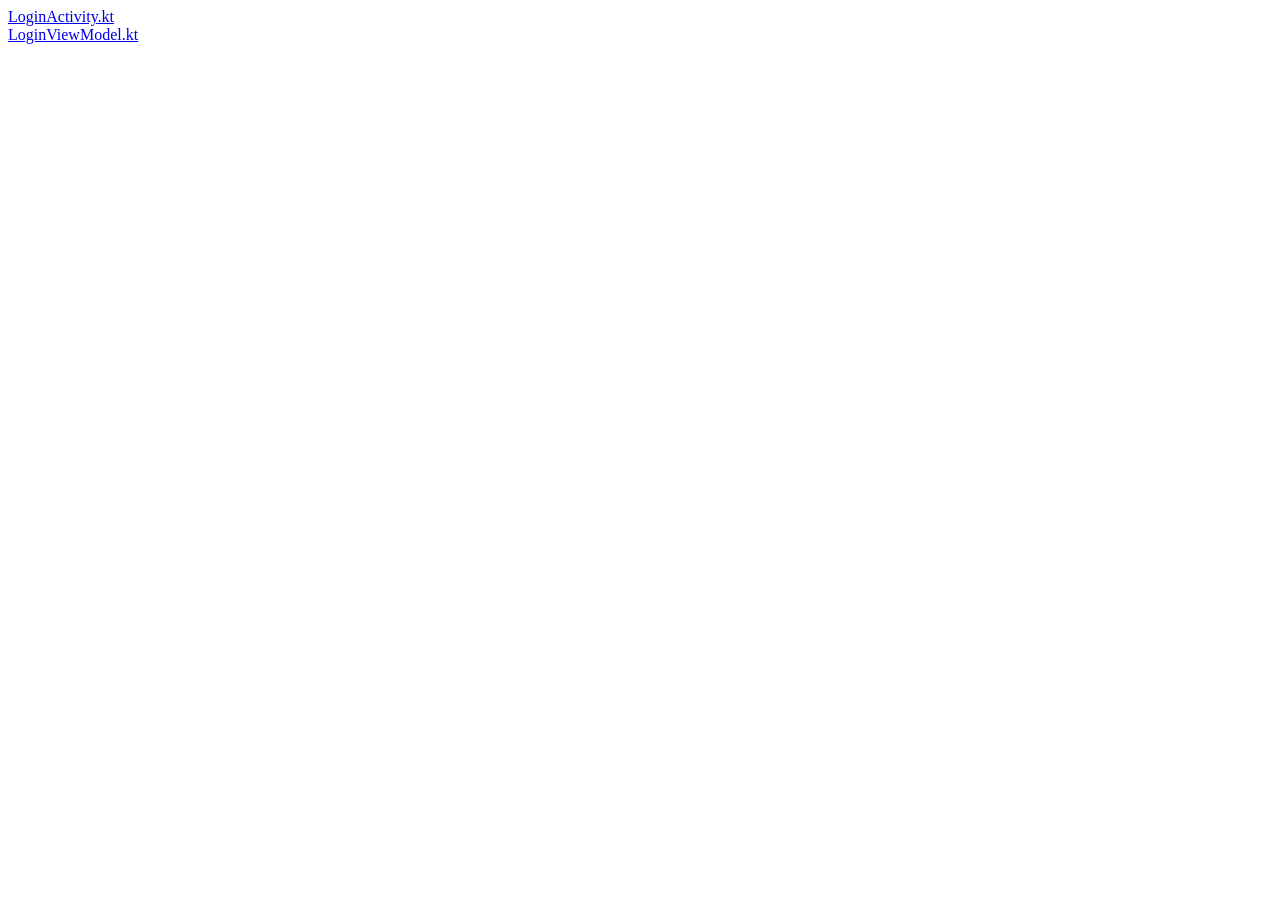
<file: FinSight/exportToHTML/com/example/finsight/ui/login/index.html>
<html><head><title>com.example.finsight.ui.login</title></head><body><a href="LoginActivity.kt.html">LoginActivity.kt</a><br /><a href="LoginViewModel.kt.html">LoginViewModel.kt</a><br /></body></html>
</file>
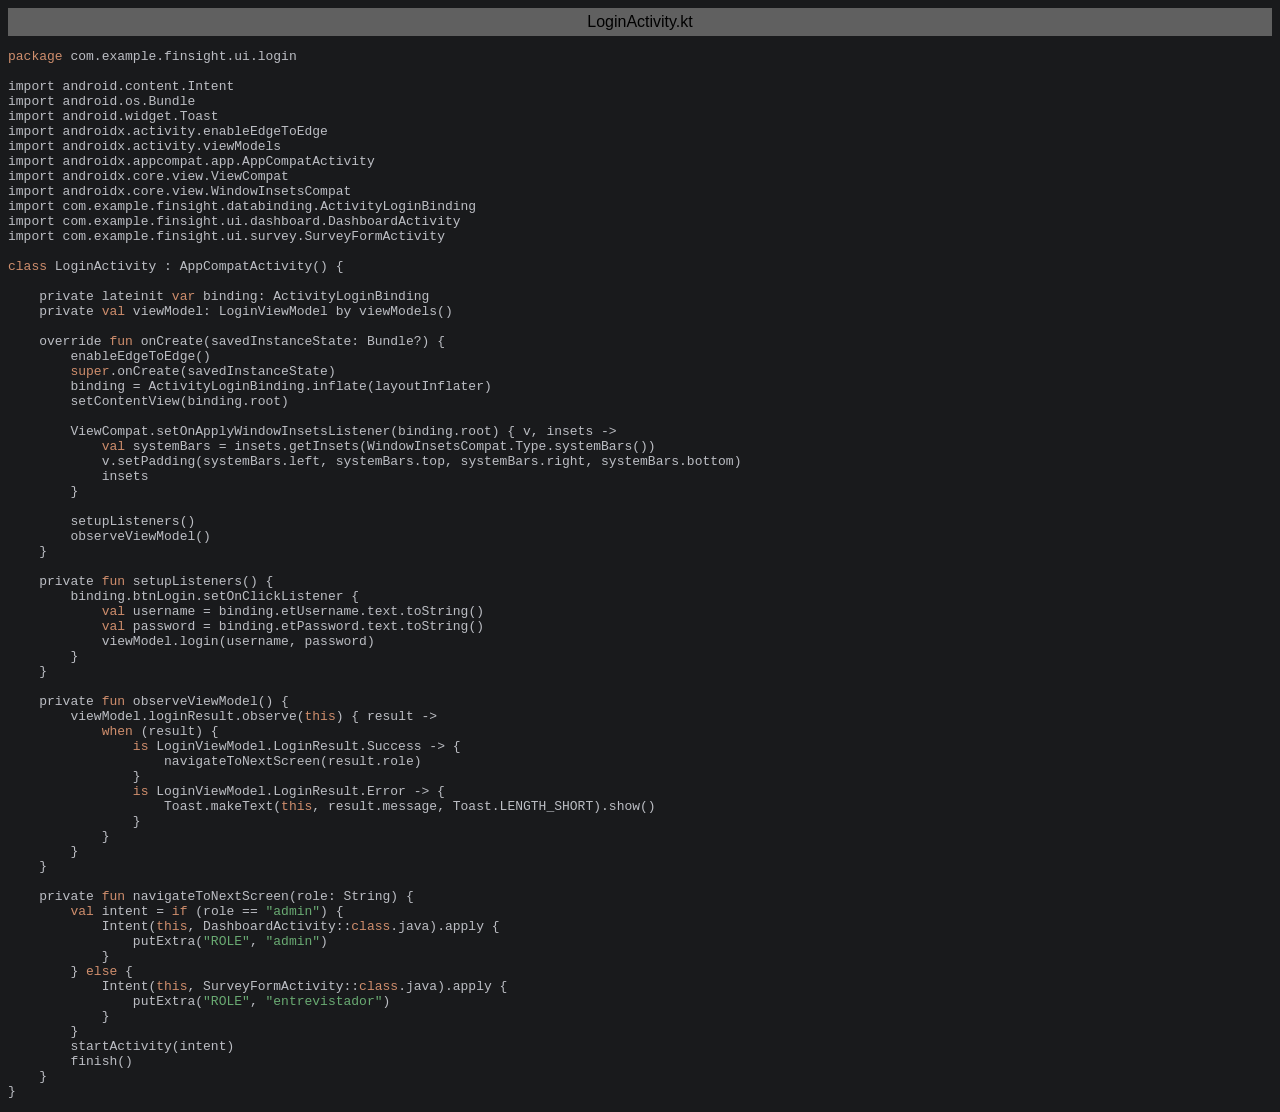
<file: FinSight/exportToHTML/com/example/finsight/ui/login/LoginActivity.kt.html>
<html>
<head>
<title>LoginActivity.kt</title>
<meta http-equiv="Content-Type" content="text/html; charset=utf-8">
<style type="text/css">
.s0 { color: #cf8e6d;}
.s1 { color: #bcbec4;}
.s2 { color: #bcbec4;}
.s3 { color: #6aab73;}
</style>
</head>
<body bgcolor="#191a1c">
<table CELLSPACING=0 CELLPADDING=5 COLS=1 WIDTH="100%" BGCOLOR="#606060" >
<tr><td><center>
<font face="Arial, Helvetica" color="#000000">
LoginActivity.kt</font>
</center></td></tr></table>
<pre><span class="s0">package </span><span class="s1">com</span><span class="s2">.</span><span class="s1">example</span><span class="s2">.</span><span class="s1">finsight</span><span class="s2">.</span><span class="s1">ui</span><span class="s2">.</span><span class="s1">login</span>

<span class="s1">import android</span><span class="s2">.</span><span class="s1">content</span><span class="s2">.</span><span class="s1">Intent</span>
<span class="s1">import android</span><span class="s2">.</span><span class="s1">os</span><span class="s2">.</span><span class="s1">Bundle</span>
<span class="s1">import android</span><span class="s2">.</span><span class="s1">widget</span><span class="s2">.</span><span class="s1">Toast</span>
<span class="s1">import androidx</span><span class="s2">.</span><span class="s1">activity</span><span class="s2">.</span><span class="s1">enableEdgeToEdge</span>
<span class="s1">import androidx</span><span class="s2">.</span><span class="s1">activity</span><span class="s2">.</span><span class="s1">viewModels</span>
<span class="s1">import androidx</span><span class="s2">.</span><span class="s1">appcompat</span><span class="s2">.</span><span class="s1">app</span><span class="s2">.</span><span class="s1">AppCompatActivity</span>
<span class="s1">import androidx</span><span class="s2">.</span><span class="s1">core</span><span class="s2">.</span><span class="s1">view</span><span class="s2">.</span><span class="s1">ViewCompat</span>
<span class="s1">import androidx</span><span class="s2">.</span><span class="s1">core</span><span class="s2">.</span><span class="s1">view</span><span class="s2">.</span><span class="s1">WindowInsetsCompat</span>
<span class="s1">import com</span><span class="s2">.</span><span class="s1">example</span><span class="s2">.</span><span class="s1">finsight</span><span class="s2">.</span><span class="s1">databinding</span><span class="s2">.</span><span class="s1">ActivityLoginBinding</span>
<span class="s1">import com</span><span class="s2">.</span><span class="s1">example</span><span class="s2">.</span><span class="s1">finsight</span><span class="s2">.</span><span class="s1">ui</span><span class="s2">.</span><span class="s1">dashboard</span><span class="s2">.</span><span class="s1">DashboardActivity</span>
<span class="s1">import com</span><span class="s2">.</span><span class="s1">example</span><span class="s2">.</span><span class="s1">finsight</span><span class="s2">.</span><span class="s1">ui</span><span class="s2">.</span><span class="s1">survey</span><span class="s2">.</span><span class="s1">SurveyFormActivity</span>

<span class="s0">class </span><span class="s1">LoginActivity : AppCompatActivity</span><span class="s2">() {</span>

    <span class="s1">private lateinit </span><span class="s0">var </span><span class="s1">binding: ActivityLoginBinding</span>
    <span class="s1">private </span><span class="s0">val </span><span class="s1">viewModel: LoginViewModel by viewModels</span><span class="s2">()</span>

    <span class="s1">override </span><span class="s0">fun </span><span class="s1">onCreate</span><span class="s2">(</span><span class="s1">savedInstanceState: Bundle?</span><span class="s2">) {</span>
        <span class="s1">enableEdgeToEdge</span><span class="s2">()</span>
        <span class="s0">super</span><span class="s2">.</span><span class="s1">onCreate</span><span class="s2">(</span><span class="s1">savedInstanceState</span><span class="s2">)</span>
        <span class="s1">binding </span><span class="s2">= </span><span class="s1">ActivityLoginBinding</span><span class="s2">.</span><span class="s1">inflate</span><span class="s2">(</span><span class="s1">layoutInflater</span><span class="s2">)</span>
        <span class="s1">setContentView</span><span class="s2">(</span><span class="s1">binding</span><span class="s2">.</span><span class="s1">root</span><span class="s2">)</span>

        <span class="s1">ViewCompat</span><span class="s2">.</span><span class="s1">setOnApplyWindowInsetsListener</span><span class="s2">(</span><span class="s1">binding</span><span class="s2">.</span><span class="s1">root</span><span class="s2">) { </span><span class="s1">v</span><span class="s2">, </span><span class="s1">insets </span><span class="s2">-&gt;</span>
            <span class="s0">val </span><span class="s1">systemBars </span><span class="s2">= </span><span class="s1">insets</span><span class="s2">.</span><span class="s1">getInsets</span><span class="s2">(</span><span class="s1">WindowInsetsCompat</span><span class="s2">.</span><span class="s1">Type</span><span class="s2">.</span><span class="s1">systemBars</span><span class="s2">())</span>
            <span class="s1">v</span><span class="s2">.</span><span class="s1">setPadding</span><span class="s2">(</span><span class="s1">systemBars</span><span class="s2">.</span><span class="s1">left</span><span class="s2">, </span><span class="s1">systemBars</span><span class="s2">.</span><span class="s1">top</span><span class="s2">, </span><span class="s1">systemBars</span><span class="s2">.</span><span class="s1">right</span><span class="s2">, </span><span class="s1">systemBars</span><span class="s2">.</span><span class="s1">bottom</span><span class="s2">)</span>
            <span class="s1">insets</span>
        <span class="s2">}</span>

        <span class="s1">setupListeners</span><span class="s2">()</span>
        <span class="s1">observeViewModel</span><span class="s2">()</span>
    <span class="s2">}</span>

    <span class="s1">private </span><span class="s0">fun </span><span class="s1">setupListeners</span><span class="s2">() {</span>
        <span class="s1">binding</span><span class="s2">.</span><span class="s1">btnLogin</span><span class="s2">.</span><span class="s1">setOnClickListener </span><span class="s2">{</span>
            <span class="s0">val </span><span class="s1">username </span><span class="s2">= </span><span class="s1">binding</span><span class="s2">.</span><span class="s1">etUsername</span><span class="s2">.</span><span class="s1">text</span><span class="s2">.</span><span class="s1">toString</span><span class="s2">()</span>
            <span class="s0">val </span><span class="s1">password </span><span class="s2">= </span><span class="s1">binding</span><span class="s2">.</span><span class="s1">etPassword</span><span class="s2">.</span><span class="s1">text</span><span class="s2">.</span><span class="s1">toString</span><span class="s2">()</span>
            <span class="s1">viewModel</span><span class="s2">.</span><span class="s1">login</span><span class="s2">(</span><span class="s1">username</span><span class="s2">, </span><span class="s1">password</span><span class="s2">)</span>
        <span class="s2">}</span>
    <span class="s2">}</span>

    <span class="s1">private </span><span class="s0">fun </span><span class="s1">observeViewModel</span><span class="s2">() {</span>
        <span class="s1">viewModel</span><span class="s2">.</span><span class="s1">loginResult</span><span class="s2">.</span><span class="s1">observe</span><span class="s2">(</span><span class="s0">this</span><span class="s2">) { </span><span class="s1">result </span><span class="s2">-&gt;</span>
            <span class="s0">when </span><span class="s2">(</span><span class="s1">result</span><span class="s2">) {</span>
                <span class="s0">is </span><span class="s1">LoginViewModel</span><span class="s2">.</span><span class="s1">LoginResult</span><span class="s2">.</span><span class="s1">Success </span><span class="s2">-&gt; {</span>
                    <span class="s1">navigateToNextScreen</span><span class="s2">(</span><span class="s1">result</span><span class="s2">.</span><span class="s1">role</span><span class="s2">)</span>
                <span class="s2">}</span>
                <span class="s0">is </span><span class="s1">LoginViewModel</span><span class="s2">.</span><span class="s1">LoginResult</span><span class="s2">.</span><span class="s1">Error </span><span class="s2">-&gt; {</span>
                    <span class="s1">Toast</span><span class="s2">.</span><span class="s1">makeText</span><span class="s2">(</span><span class="s0">this</span><span class="s2">, </span><span class="s1">result</span><span class="s2">.</span><span class="s1">message</span><span class="s2">, </span><span class="s1">Toast</span><span class="s2">.</span><span class="s1">LENGTH_SHORT</span><span class="s2">).</span><span class="s1">show</span><span class="s2">()</span>
                <span class="s2">}</span>
            <span class="s2">}</span>
        <span class="s2">}</span>
    <span class="s2">}</span>

    <span class="s1">private </span><span class="s0">fun </span><span class="s1">navigateToNextScreen</span><span class="s2">(</span><span class="s1">role: String</span><span class="s2">) {</span>
        <span class="s0">val </span><span class="s1">intent </span><span class="s2">= </span><span class="s0">if </span><span class="s2">(</span><span class="s1">role </span><span class="s2">== </span><span class="s3">&quot;admin&quot;</span><span class="s2">) {</span>
            <span class="s1">Intent</span><span class="s2">(</span><span class="s0">this</span><span class="s2">, </span><span class="s1">DashboardActivity::</span><span class="s0">class</span><span class="s2">.</span><span class="s1">java</span><span class="s2">).</span><span class="s1">apply </span><span class="s2">{</span>
                <span class="s1">putExtra</span><span class="s2">(</span><span class="s3">&quot;ROLE&quot;</span><span class="s2">, </span><span class="s3">&quot;admin&quot;</span><span class="s2">)</span>
            <span class="s2">}</span>
        <span class="s2">} </span><span class="s0">else </span><span class="s2">{</span>
            <span class="s1">Intent</span><span class="s2">(</span><span class="s0">this</span><span class="s2">, </span><span class="s1">SurveyFormActivity::</span><span class="s0">class</span><span class="s2">.</span><span class="s1">java</span><span class="s2">).</span><span class="s1">apply </span><span class="s2">{</span>
                <span class="s1">putExtra</span><span class="s2">(</span><span class="s3">&quot;ROLE&quot;</span><span class="s2">, </span><span class="s3">&quot;entrevistador&quot;</span><span class="s2">)</span>
            <span class="s2">}</span>
        <span class="s2">}</span>
        <span class="s1">startActivity</span><span class="s2">(</span><span class="s1">intent</span><span class="s2">)</span>
        <span class="s1">finish</span><span class="s2">()</span>
    <span class="s2">}</span>
<span class="s2">}</span>
</pre>
</body>
</html>
</file>
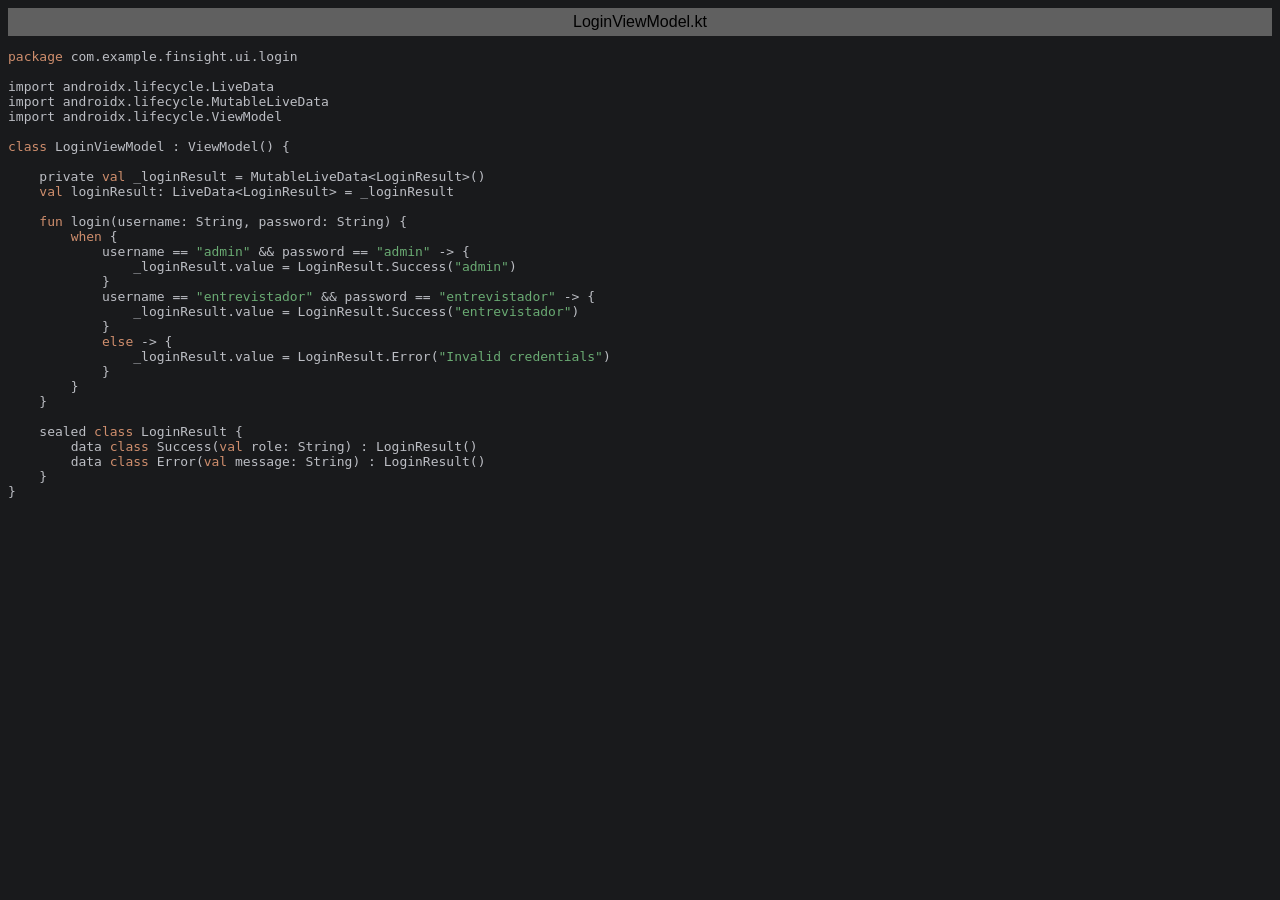
<file: FinSight/exportToHTML/com/example/finsight/ui/login/LoginViewModel.kt.html>
<html>
<head>
<title>LoginViewModel.kt</title>
<meta http-equiv="Content-Type" content="text/html; charset=utf-8">
<style type="text/css">
.s0 { color: #cf8e6d;}
.s1 { color: #bcbec4;}
.s2 { color: #bcbec4;}
.s3 { color: #6aab73;}
</style>
</head>
<body bgcolor="#191a1c">
<table CELLSPACING=0 CELLPADDING=5 COLS=1 WIDTH="100%" BGCOLOR="#606060" >
<tr><td><center>
<font face="Arial, Helvetica" color="#000000">
LoginViewModel.kt</font>
</center></td></tr></table>
<pre><span class="s0">package </span><span class="s1">com</span><span class="s2">.</span><span class="s1">example</span><span class="s2">.</span><span class="s1">finsight</span><span class="s2">.</span><span class="s1">ui</span><span class="s2">.</span><span class="s1">login</span>

<span class="s1">import androidx</span><span class="s2">.</span><span class="s1">lifecycle</span><span class="s2">.</span><span class="s1">LiveData</span>
<span class="s1">import androidx</span><span class="s2">.</span><span class="s1">lifecycle</span><span class="s2">.</span><span class="s1">MutableLiveData</span>
<span class="s1">import androidx</span><span class="s2">.</span><span class="s1">lifecycle</span><span class="s2">.</span><span class="s1">ViewModel</span>

<span class="s0">class </span><span class="s1">LoginViewModel : ViewModel</span><span class="s2">() {</span>

    <span class="s1">private </span><span class="s0">val </span><span class="s1">_loginResult </span><span class="s2">= </span><span class="s1">MutableLiveData</span><span class="s2">&lt;</span><span class="s1">LoginResult</span><span class="s2">&gt;()</span>
    <span class="s0">val </span><span class="s1">loginResult: LiveData</span><span class="s2">&lt;</span><span class="s1">LoginResult</span><span class="s2">&gt; = </span><span class="s1">_loginResult</span>

    <span class="s0">fun </span><span class="s1">login</span><span class="s2">(</span><span class="s1">username: String</span><span class="s2">, </span><span class="s1">password: String</span><span class="s2">) {</span>
        <span class="s0">when </span><span class="s2">{</span>
            <span class="s1">username </span><span class="s2">== </span><span class="s3">&quot;admin&quot; </span><span class="s2">&amp;&amp; </span><span class="s1">password </span><span class="s2">== </span><span class="s3">&quot;admin&quot; </span><span class="s2">-&gt; {</span>
                <span class="s1">_loginResult</span><span class="s2">.</span><span class="s1">value </span><span class="s2">= </span><span class="s1">LoginResult</span><span class="s2">.</span><span class="s1">Success</span><span class="s2">(</span><span class="s3">&quot;admin&quot;</span><span class="s2">)</span>
            <span class="s2">}</span>
            <span class="s1">username </span><span class="s2">== </span><span class="s3">&quot;entrevistador&quot; </span><span class="s2">&amp;&amp; </span><span class="s1">password </span><span class="s2">== </span><span class="s3">&quot;entrevistador&quot; </span><span class="s2">-&gt; {</span>
                <span class="s1">_loginResult</span><span class="s2">.</span><span class="s1">value </span><span class="s2">= </span><span class="s1">LoginResult</span><span class="s2">.</span><span class="s1">Success</span><span class="s2">(</span><span class="s3">&quot;entrevistador&quot;</span><span class="s2">)</span>
            <span class="s2">}</span>
            <span class="s0">else </span><span class="s2">-&gt; {</span>
                <span class="s1">_loginResult</span><span class="s2">.</span><span class="s1">value </span><span class="s2">= </span><span class="s1">LoginResult</span><span class="s2">.</span><span class="s1">Error</span><span class="s2">(</span><span class="s3">&quot;Invalid credentials&quot;</span><span class="s2">)</span>
            <span class="s2">}</span>
        <span class="s2">}</span>
    <span class="s2">}</span>

    <span class="s1">sealed </span><span class="s0">class </span><span class="s1">LoginResult </span><span class="s2">{</span>
        <span class="s1">data </span><span class="s0">class </span><span class="s1">Success</span><span class="s2">(</span><span class="s0">val </span><span class="s1">role: String</span><span class="s2">) </span><span class="s1">: LoginResult</span><span class="s2">()</span>
        <span class="s1">data </span><span class="s0">class </span><span class="s1">Error</span><span class="s2">(</span><span class="s0">val </span><span class="s1">message: String</span><span class="s2">) </span><span class="s1">: LoginResult</span><span class="s2">()</span>
    <span class="s2">}</span>
<span class="s2">}</span>
</pre>
</body>
</html>
</file>
